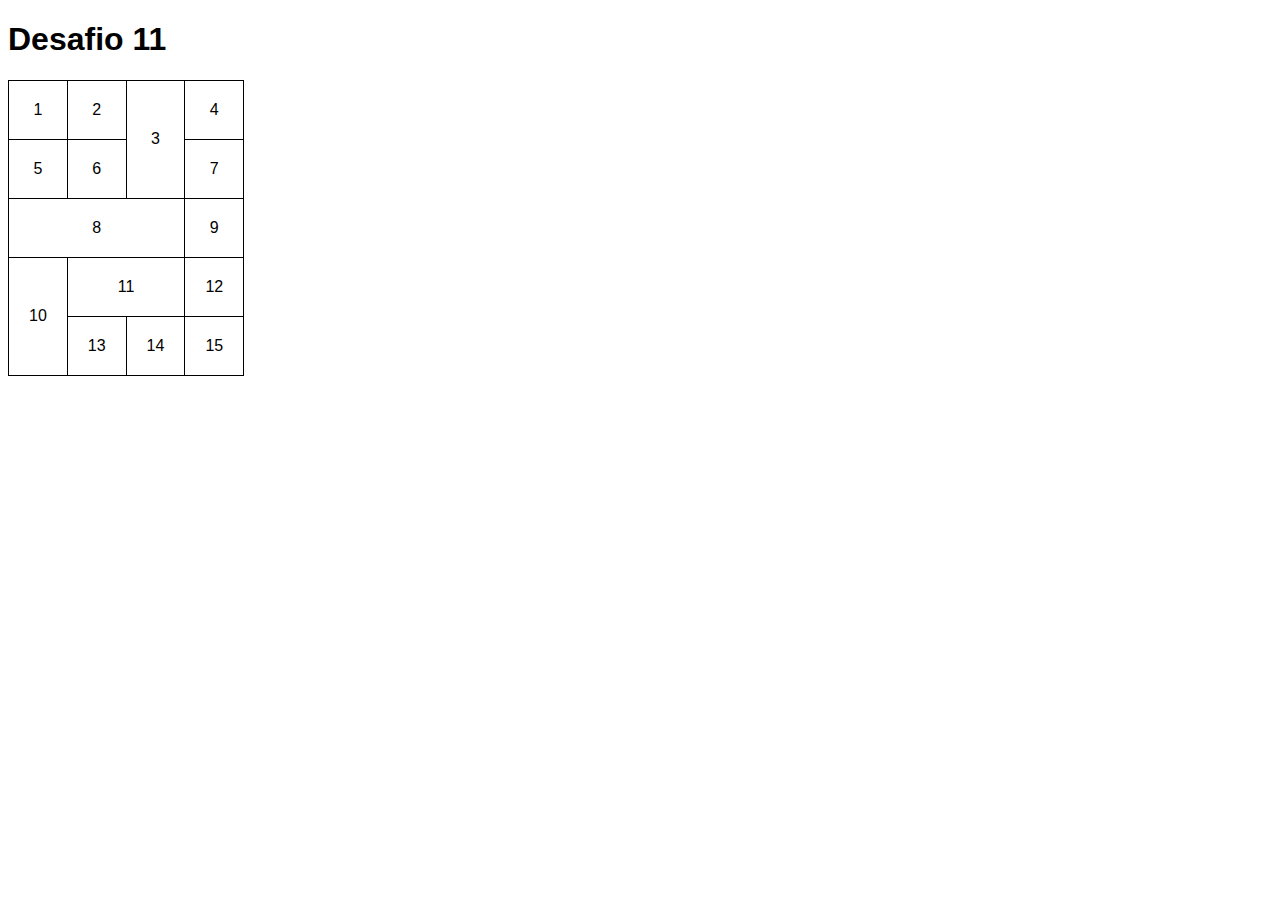
<file: Desafio 11/index.html>
<!DOCTYPE html>
<html lang="pt-br">
<head>
    <meta charset="UTF-8">
    <meta http-equiv="X-UA-Compatible" content="IE=edge">
    <meta name="viewport" content="width=device-width, initial-scale=1.0">
    <title>Desafio 11</title>
</head>
<style>
    body{
        font-family: Arial, Helvetica, sans-serif;
    }

    table {
        border-collapse: collapse;
    }

    td {
        border: 1px solid black;
        padding: 20px;
        text-align: center;
    }
</style>
<body>
    <h1>
        Desafio 11
    </h1>
    <table>
    <tr>
        <td>1</td>
        <td>2</td>
        <td rowspan="2">3</td>
        <td>4</td>
    </tr>
    <tr>
        <td>5</td>
        <td>6</td>
        <td>7</td>
    </tr>
    <tr>
        <td colspan="3">8</td>
        <td>9</td>
    </tr>
    <tr>
        <td rowspan="2">10</td>
        <td colspan="2">11</td>
        <td>12</td>
    </tr>
    <tr>
        <td>13</td>
        <td>14</td>
        <td>15</td>
    </tr>
    </table>
</body>
</html>
</file>
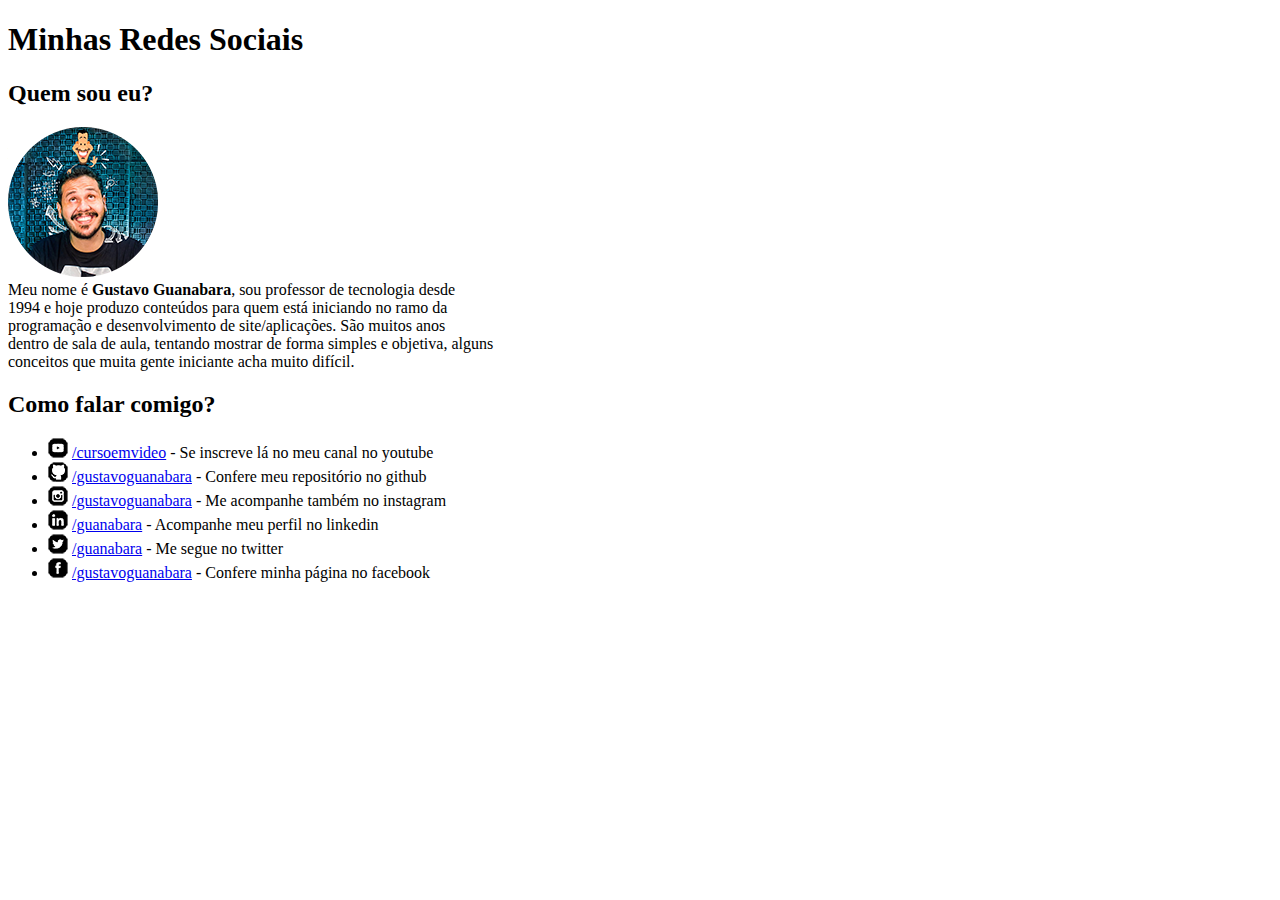
<file: Excercicios/d005/index.html>
<!DOCTYPE html>
<html lang="pt-br">
<head>
    <meta charset="UTF-8">
    <meta http-equiv="X-UA-Compatible" content="IE=edge">
    <meta name="viewport" content="width=device-width, initial-scale=1.0">
    <title>Apresentação Gustavo Guanabara</title>
</head>
<body>
    <h1>Minhas Redes Sociais</h1>
    <h2>Quem sou eu?</h2>
    <p>
        <img src="foto-perfil-guanabara.png" alt="Perfil"> <br>
        Meu nome é <strong>Gustavo Guanabara</strong>, sou professor de tecnologia desde <br>
        1994 e hoje produzo conteúdos para quem está iniciando no ramo da <br>
        programação e desenvolvimento de site/aplicações. São muitos anos <br>
        dentro de sala de aula, tentando mostrar de forma simples e objetiva, alguns <br>
        conceitos que muita gente iniciante acha muito difícil. 
    </p>
    <h2>Como falar comigo?</h2>
    <p>
        <ul>
            <li>
                <img src="icone-youtube.png" alt="youtube"> <a href="https://www.youtube.com/watch?v=suL56Mdx22Y&list=PLHz_AreHm4dkZ9-atkcmcBaMZdmLHft8n&index=30" target="_blank" rel="external">/cursoemvideo</a> - Se 
                inscreve lá no meu canal no youtube
            </li>
            <li>
                 <img src="icone-github.png" alt=""> <a href="#">/gustavoguanabara</a> - Confere meu repositório no github
            </li> 
            <li>
                <img src="icone-instagram.png" alt=""> <a href="#">/gustavoguanabara</a> - Me acompanhe também no instagram
            </li> 
            <li>
               <img src="icone-linkedin.png" alt=""> <a href="#">/guanabara</a> - Acompanhe meu perfil no linkedin
            </li> 
            <li>
                <img src="icone-twitter.png" alt=""> <a href="#">/guanabara</a> - Me segue no twitter
             </li> 
             <li>
                <img src="icone-facebook.png" alt=""> <a href="#">/gustavoguanabara</a> - Confere minha página no facebook
             </li> 
        </ul>
    </p>
</body>
</html>
</file>
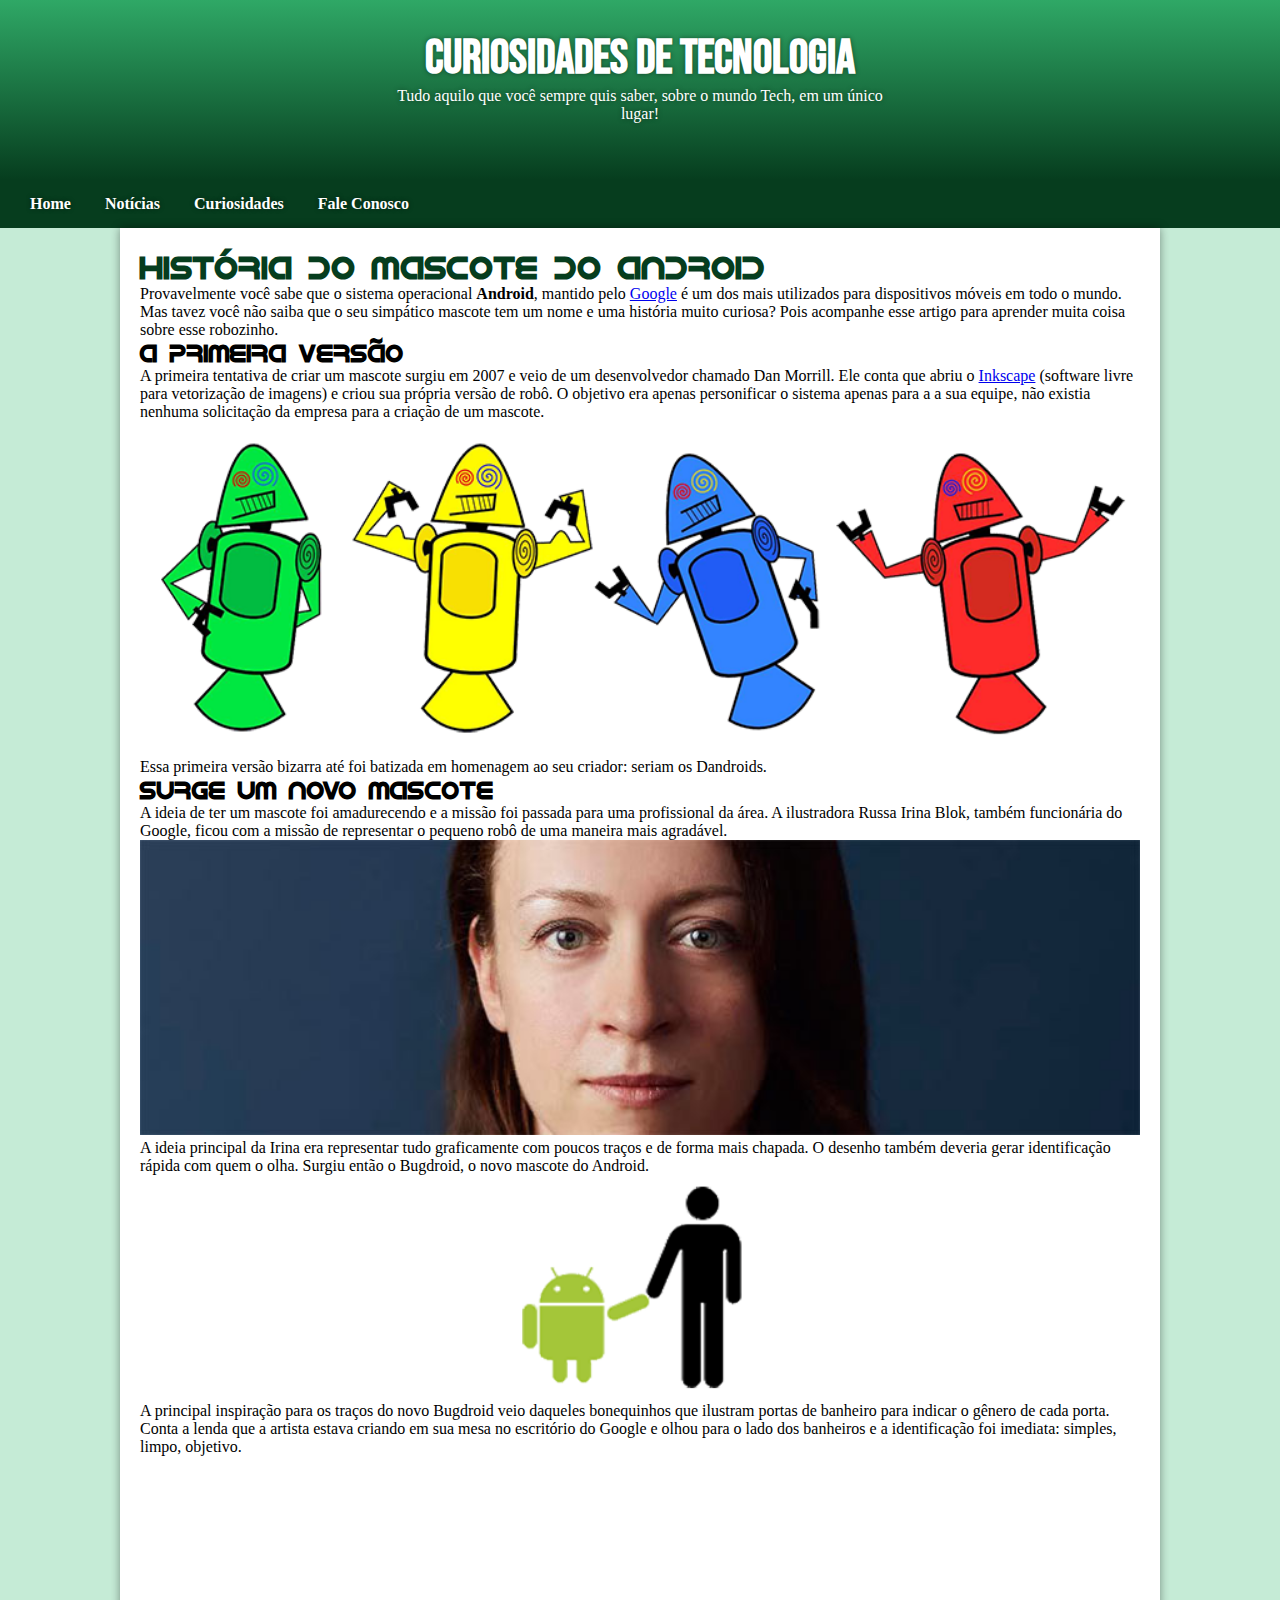
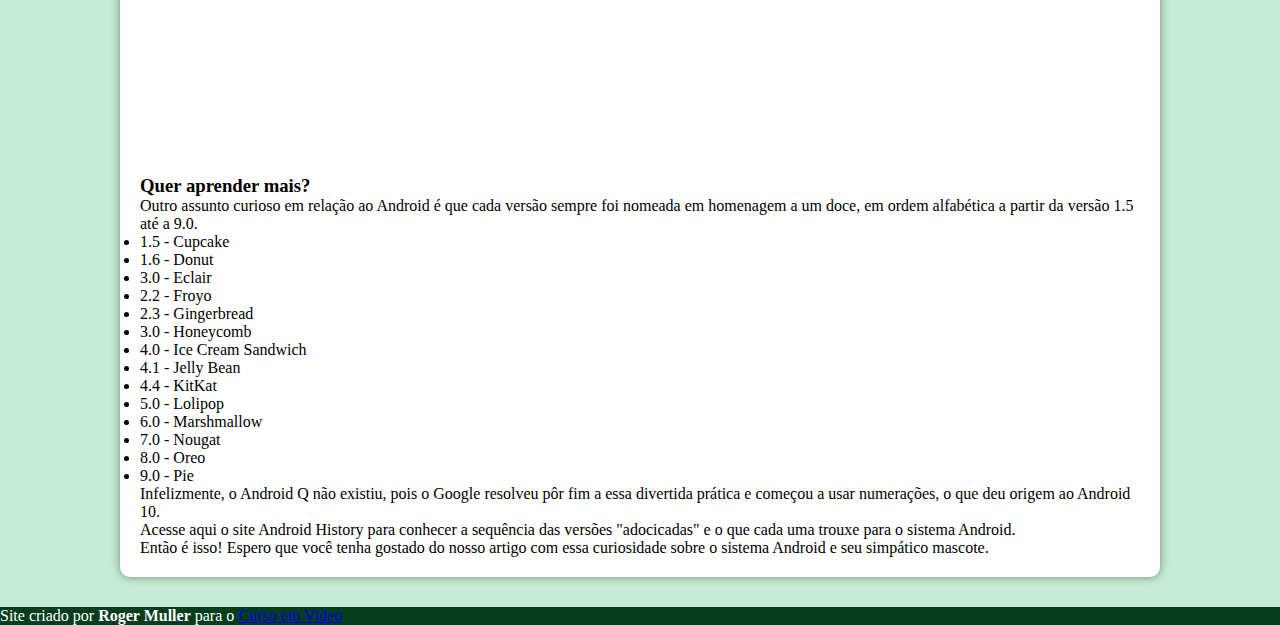
<file: Excercicios/Desafio 10/index.html>
<!DOCTYPE html>
<html lang="pt-br">
<head>
    <meta charset="UTF-8">
    <meta http-equiv="X-UA-Compatible" content="IE=edge">
    <meta name="viewport" content="width=device-width, initial-scale=1.0">
    <title>Curiosidades da tecnologia</title>
    <link rel="stylesheet" href="style.css">
</head>
<body>
    <header>
        <h1>CURIOSIDADES DE TECNOLOGIA</h1>
        <p>
          Tudo aquilo que você sempre quis saber, sobre o mundo Tech, em um único lugar!
        </p>    
    </header>
    <nav>
      <a href="#">Home</a>
      <a href="#">Notícias</a>
      <a href="#">Curiosidades</a>
      <a href="#">Fale Conosco</a>
    </nav>  
    
    <main>
       <article>      
        <h1>
          História do Mascote do Android
        </h1>
        <p>
          Provavelmente você sabe que o sistema operacional <strong>Android</strong>, mantido 
          pelo <a href="https://www.google.com/search?q=google&oq=google&aqs=chrome.0.69i59j46i39i199i465j69i59j0i131i433i512l2j69i60l3.7496j0j7&sourceid=chrome&ie=UTF-8">Google</a> 
          é um dos mais utilizados
          para dispositivos móveis em todo o mundo. Mas tavez você não saiba que o seu simpático mascote tem um
          nome e uma história muito curiosa? Pois acompanhe esse artigo para aprender muita coisa sobre esse robozinho. 
        </p>
        <h2>
          A primeira versão          
        </h2>
        <p>
          A primeira tentativa de criar um mascote surgiu em 2007 e veio de um desenvolvedor chamado Dan Morrill.
          Ele conta que abriu o <a href="https://www.google.com/search?q=google&oq=google&aqs=chrome.0.69i59j46i39i199i465j69i59j0i131i433i512l2j69i60l3.7496j0j7&sourceid=chrome&ie=UTF-8">Inkscape</a> (software livre para vetorização de imagens) e criou sua própria versão de robô.
          O objetivo era apenas personificar o sistema apenas para a a sua equipe, não existia nenhuma solicitação da
          empresa para a criação de um mascote.
        </p>
        
        <picture>
          <source media="(max-width: 670px)" srcset="imagens/dan-droids-pq.png">
          <img src="imagens/dan-droids.png" alt="bugdroid">
        </picture>
        
        <p>
          Essa primeira versão bizarra até foi batizada em homenagem ao seu criador: seriam os Dandroids.
        </p>
        
        <h2>
          Surge um novo mascote
        </h2>
        
        <p>
          A ideia de ter um mascote foi amadurecendo e a missão foi passada para uma profissional da área. A ilustradora
          Russa Irina Blok, também funcionária do Google, ficou com a missão de representar o pequeno robô de uma maneira mais agradável.
        </p>
        
        <picture>
          <source media="(max-width: 670px)" srcset="imagens/irina-blok-pq.jpg">
          <img src="imagens/irina-blok.jpg" alt="irina-blok">
        </picture>
        
        <p>
          A ideia principal da Irina era representar tudo graficamente com poucos traços e de forma mais chapada. O desenho
          também deveria gerar identificação rápida com quem o olha. Surgiu então o Bugdroid, o novo mascote do Android.
        </p>
        
        <img src="imagens/bugdroid.png" class="pequena" alt="bugdroid">
        
        <p>
          A principal inspiração para os traços do novo Bugdroid veio daqueles bonequinhos que ilustram portas de banheiro
          para indicar o gênero de cada porta. Conta a lenda que a artista estava criando em sua mesa no escritório do Google
          e olhou para o lado dos banheiros e a identificação foi imediata: simples, limpo, objetivo.
        </p>
        
        <iframe width="560" height="315" src="https://www.youtube.com/embed/l2UDgpLz20M" title="YouTube video player"
        frameborder="0" allow="accelerometer; autoplay; clipboard-write; encrypted-media; gyroscope; picture-in-picture" allowfullscreen></iframe>
      
      <aside>  
        <h3>
          Quer aprender mais? 
        </h3>
        
        <p>
          Outro assunto curioso em relação ao Android é que cada versão sempre foi nomeada em homenagem a um doce, em ordem alfabética a partir da versão 1.5 até a 9.0.
        </p>
        
        <ul>
          <li>1.5 - Cupcake</li>
          <li>1.6 - Donut</li>
          <li>3.0 - Eclair</li>
          <li>2.2 - Froyo</li>
          <li>2.3 - Gingerbread</li>
          <li>3.0 - Honeycomb</li>
          <li>4.0 - Ice Cream Sandwich</li>
          <li>4.1 - Jelly Bean</li>
          <li>4.4 - KitKat</li>
          <li>5.0 - Lolipop</li>
          <li>6.0 - Marshmallow</li>
          <li>7.0 - Nougat</li>
          <li>8.0 - Oreo</li>
          <li>9.0 - Pie</li>
        </ul>
        
        <p>
          Infelizmente, o Android Q não existiu, pois o Google resolveu pôr fim a essa divertida prática e começou a usar numerações, o que deu origem ao Android 10.
        </p>
        
        <p>
          Acesse aqui o site Android History para conhecer a sequência das versões "adocicadas" e o que cada uma trouxe para o sistema Android.
        </p>
      </aside>          
        Então é isso! Espero que você tenha gostado do nosso artigo com essa curiosidade sobre o sistema Android e seu simpático mascote.

       </article> 
    </main>

    <footer>
      <p>Site criado por <strong>Roger Muller</strong> para o <a href="https://www.youtube.com/watch?v=l2UDgpLz20M">Curso em Video</a></p>
    </footer>
</body>
</html>
</file>
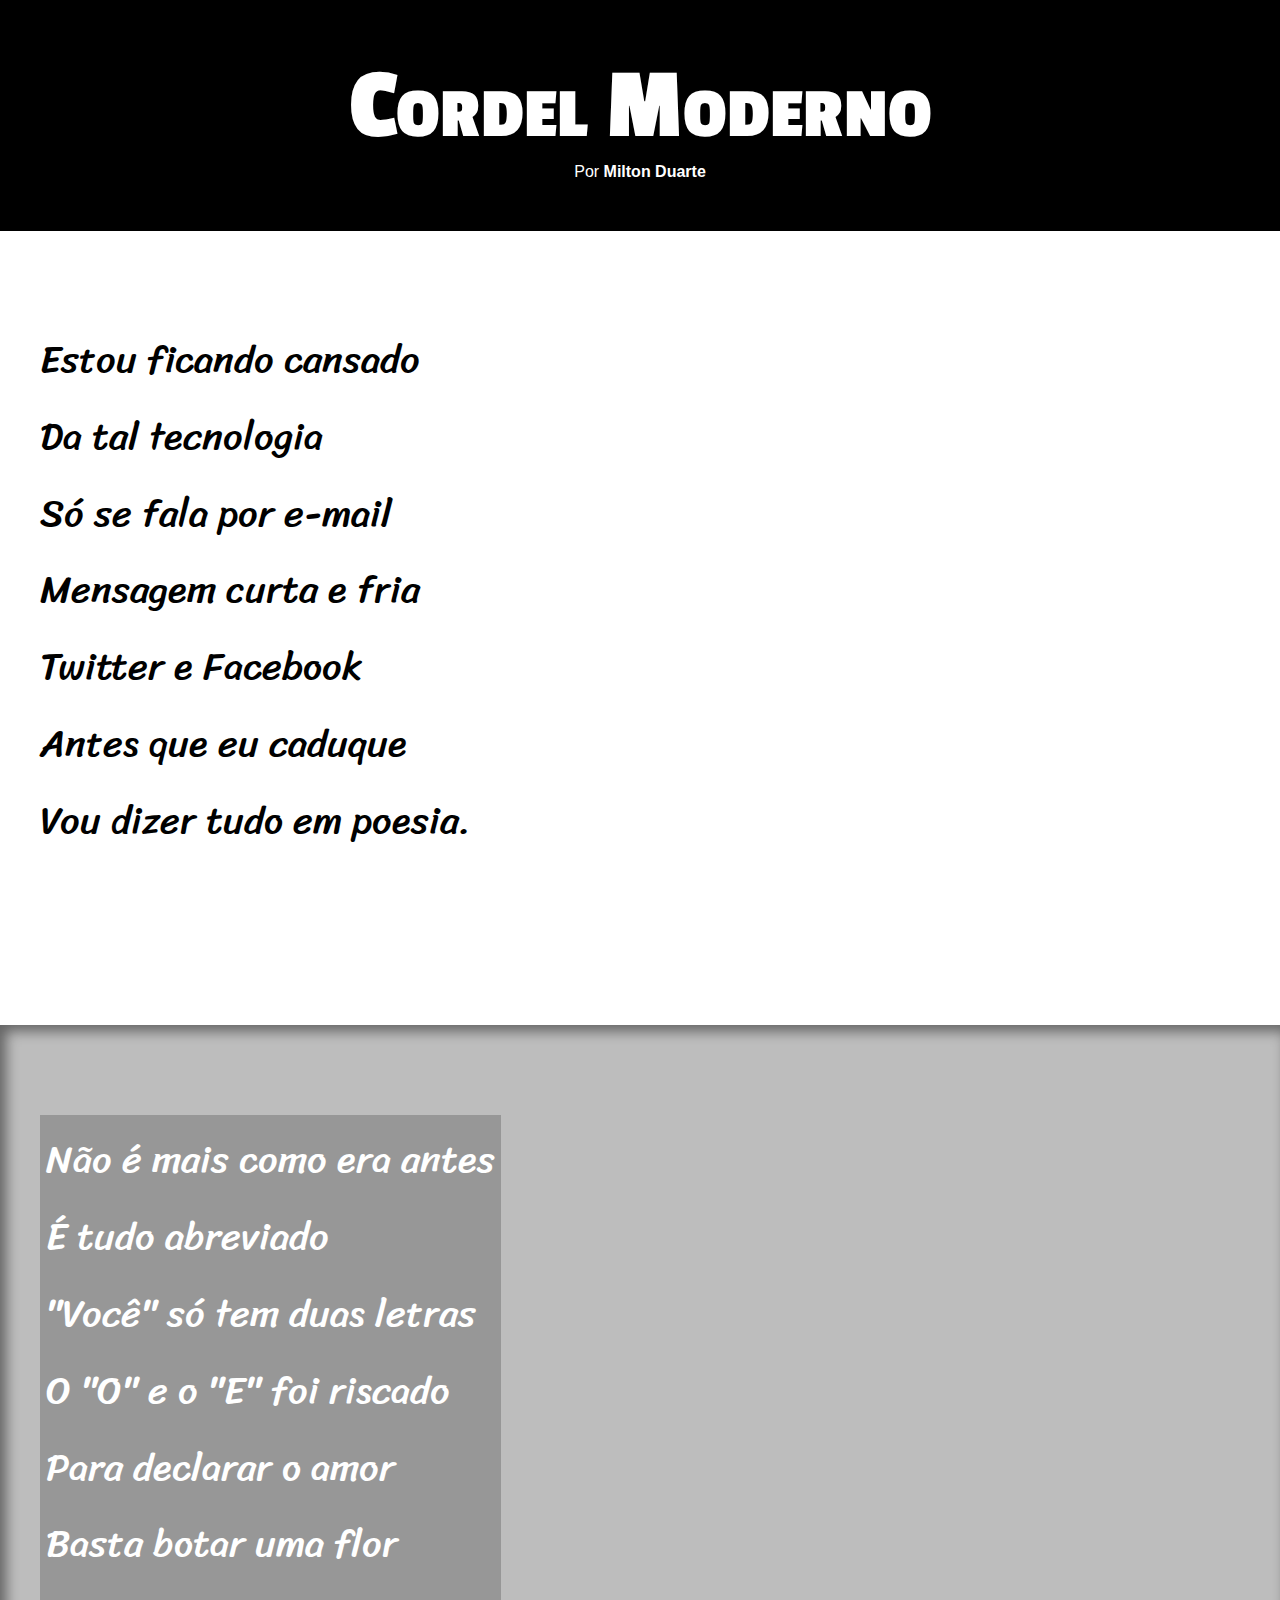
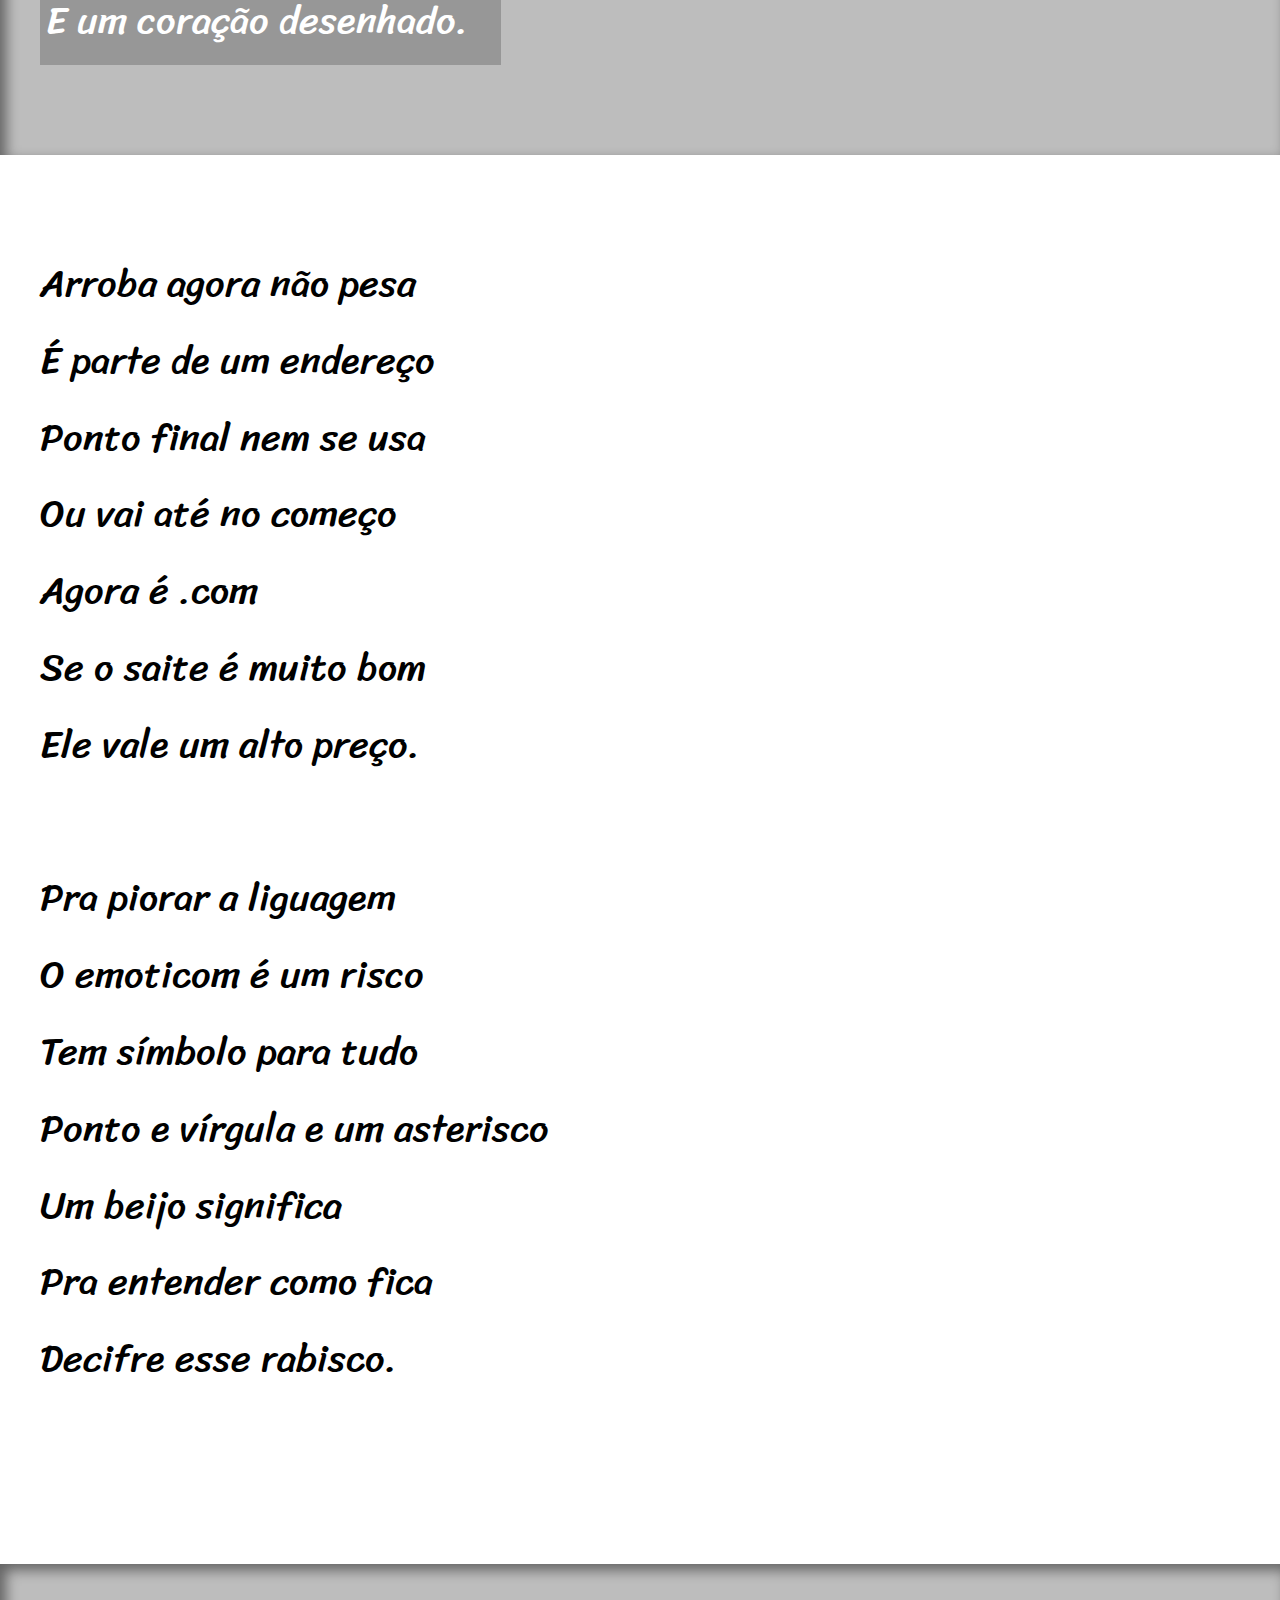
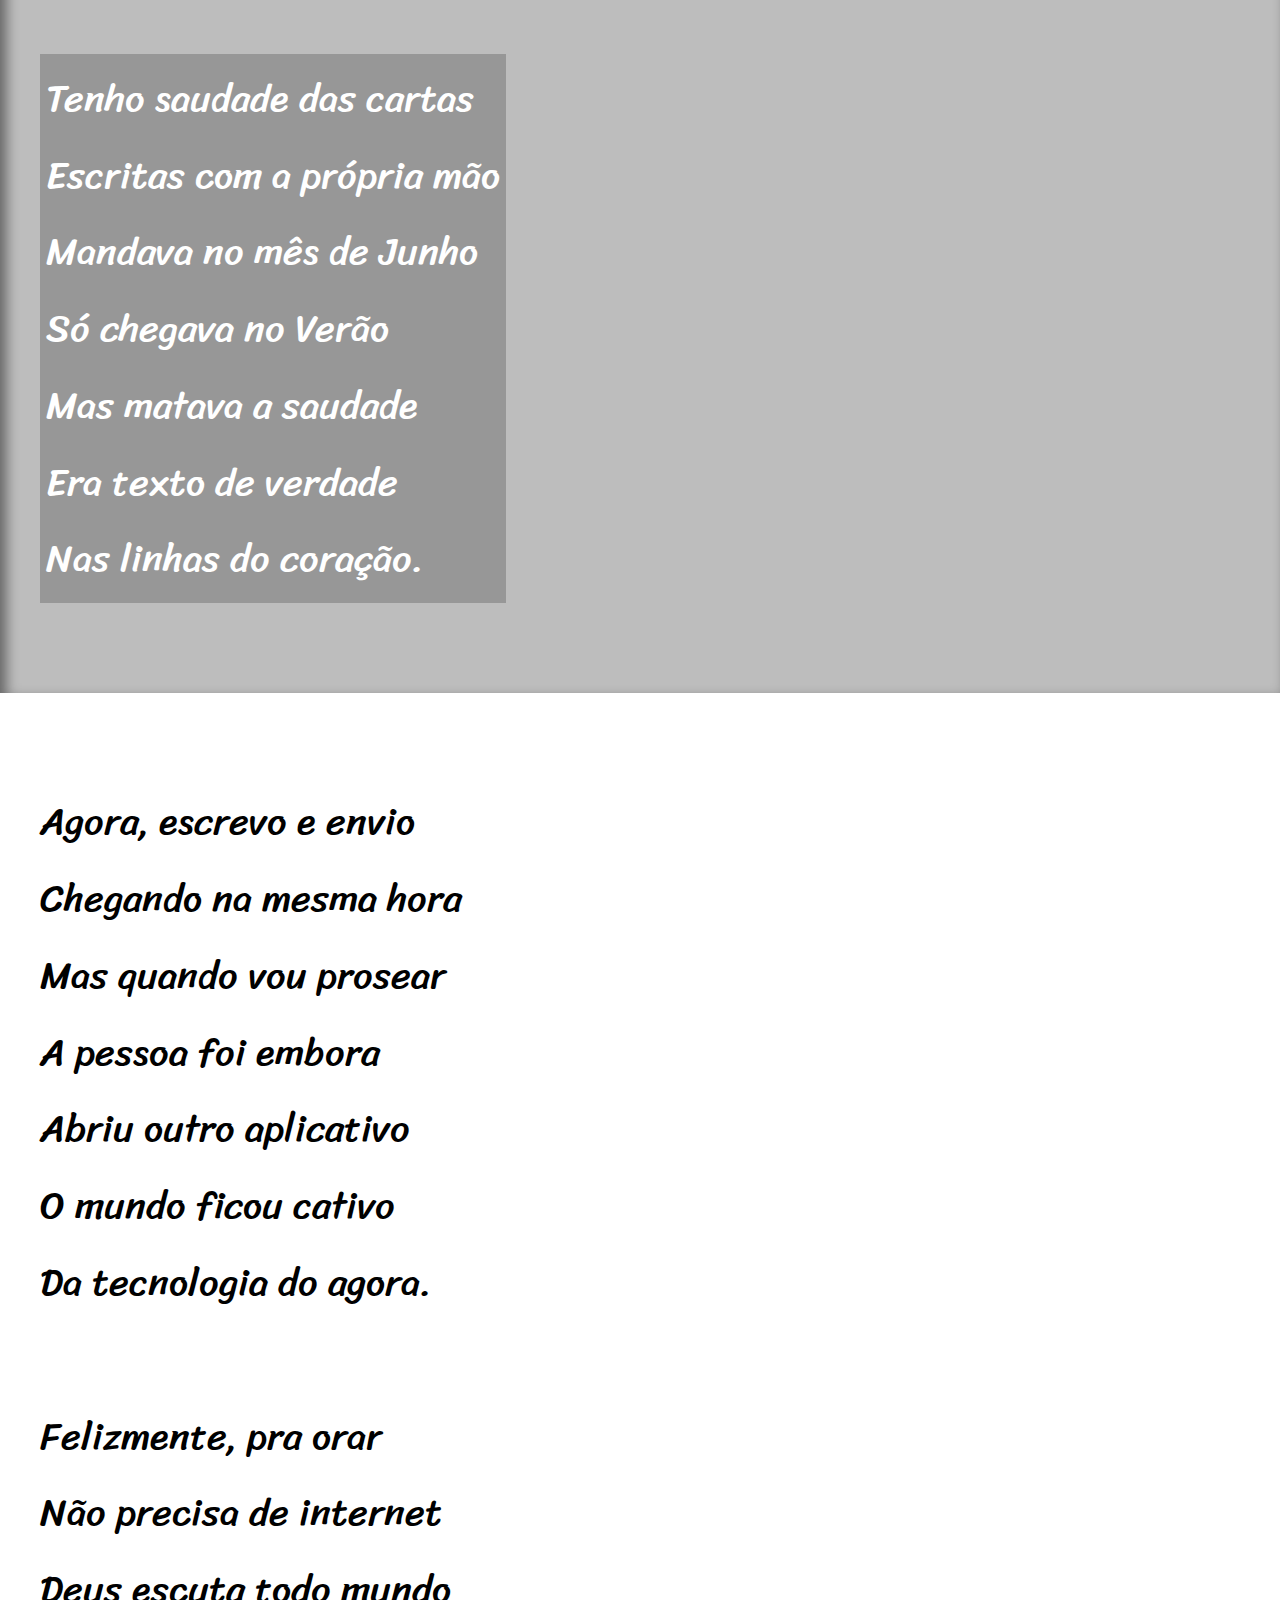
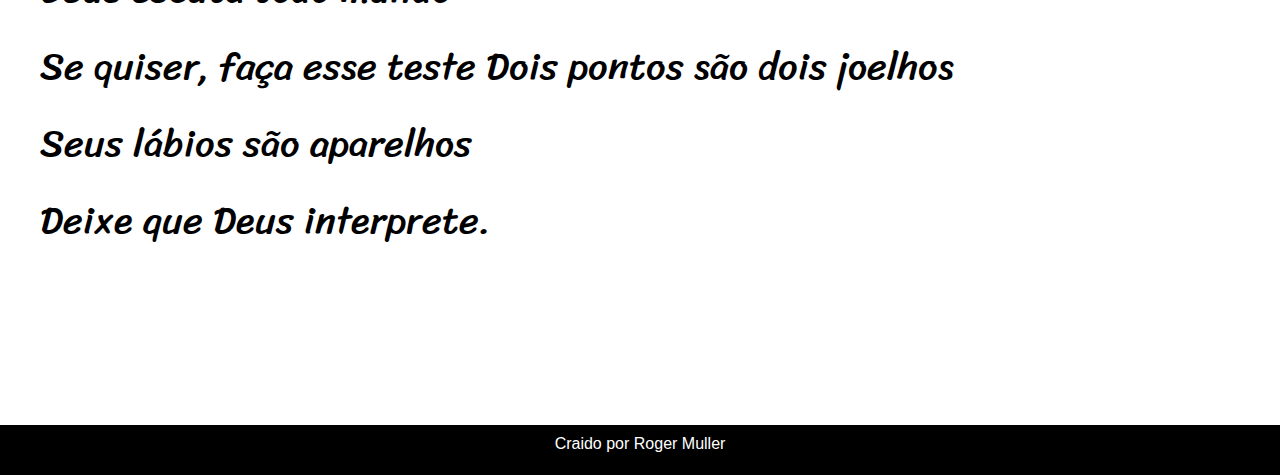
<file: Excercicios/Projeto Cordel/index.html>
<!DOCTYPE html>
<html lang="pr-br">
<head>
    <meta charset="UTF-8">
    <meta http-equiv="X-UA-Compatible" content="IE=edge">
    <meta name="viewport" content="width=device-width, initial-scale=1.0">
    <title>Projeto Cordel</title>
    <link rel="stylesheet" href="style.css">
</head>
<body>
    <header>
        <h1>
            Cordel Moderno
        </h1>
        <p>
            Por <a href="https://www.recantodasletras.com.br/poesias/3186743" target="_blank">Milton Duarte</a>
        </p>
    </header>
    
    <section class="normal">
        <p>
            Estou ficando cansado <br>
            Da tal tecnologia <br>
            Só se fala por e-mail <br>
            Mensagem curta e fria <br>
            Twitter e Facebook <br>
            Antes que eu caduque <br>
            Vou dizer tudo em poesia.
        </p>
    </section>
    

    
    <section class="imagem" id="img01">
        <p>
            Não é mais como era antes <br>
            É tudo abreviado <br>
            "Você" só tem duas letras <br>
            O "O" e o "E" foi riscado <br>
            Para declarar o amor <br>
            Basta botar uma flor <br>
            E um coração desenhado.
        </p>
    </section>
    
    
    <section class="normal">
        <p>
            Arroba agora não pesa <br>
            É parte de um endereço <br>
            Ponto final nem se usa <br>
            Ou vai até no começo <br>
            Agora é .com <br>
            Se o saite é muito bom <br>
            Ele vale um alto preço.
        </p>
        
        <p>
            Pra piorar a liguagem <br>
            O emoticom é um risco <br>
            Tem símbolo para tudo <br>
            Ponto e vírgula e um asterisco <br>
            Um beijo significa <br>
            Pra entender como fica <br>
            Decifre esse rabisco.
        </p>
    </section>

    
    <section class="imagem" id="img02">
        <p>
            Tenho saudade das cartas <br>
            Escritas com a própria mão <br>
            Mandava no mês de Junho <br>
            Só chegava no Verão <br>
            Mas matava a saudade <br>
            Era texto de verdade <br>
            Nas linhas do coração.
        </p>
    </section>

    <section class="normal">
        <p>
            Agora, escrevo e envio <br>
            Chegando na mesma hora <br>
            Mas quando vou prosear <br>
            A pessoa foi embora <br>
            Abriu outro aplicativo <br>
            O mundo ficou cativo <br>
            Da tecnologia do agora.
        </p>
    
    
        <p>
            Felizmente, pra orar <br>
            Não precisa de internet <br>
            Deus escuta todo mundo <br>
            Se quiser, faça esse teste
            Dois pontos são dois joelhos <br>
            Seus lábios são aparelhos <br>
            Deixe que Deus interprete.
        </p>
    </section>
    <footer>
        <p>Craido por Roger Muller</p>
    </footer>
</body>
</html>
</file>
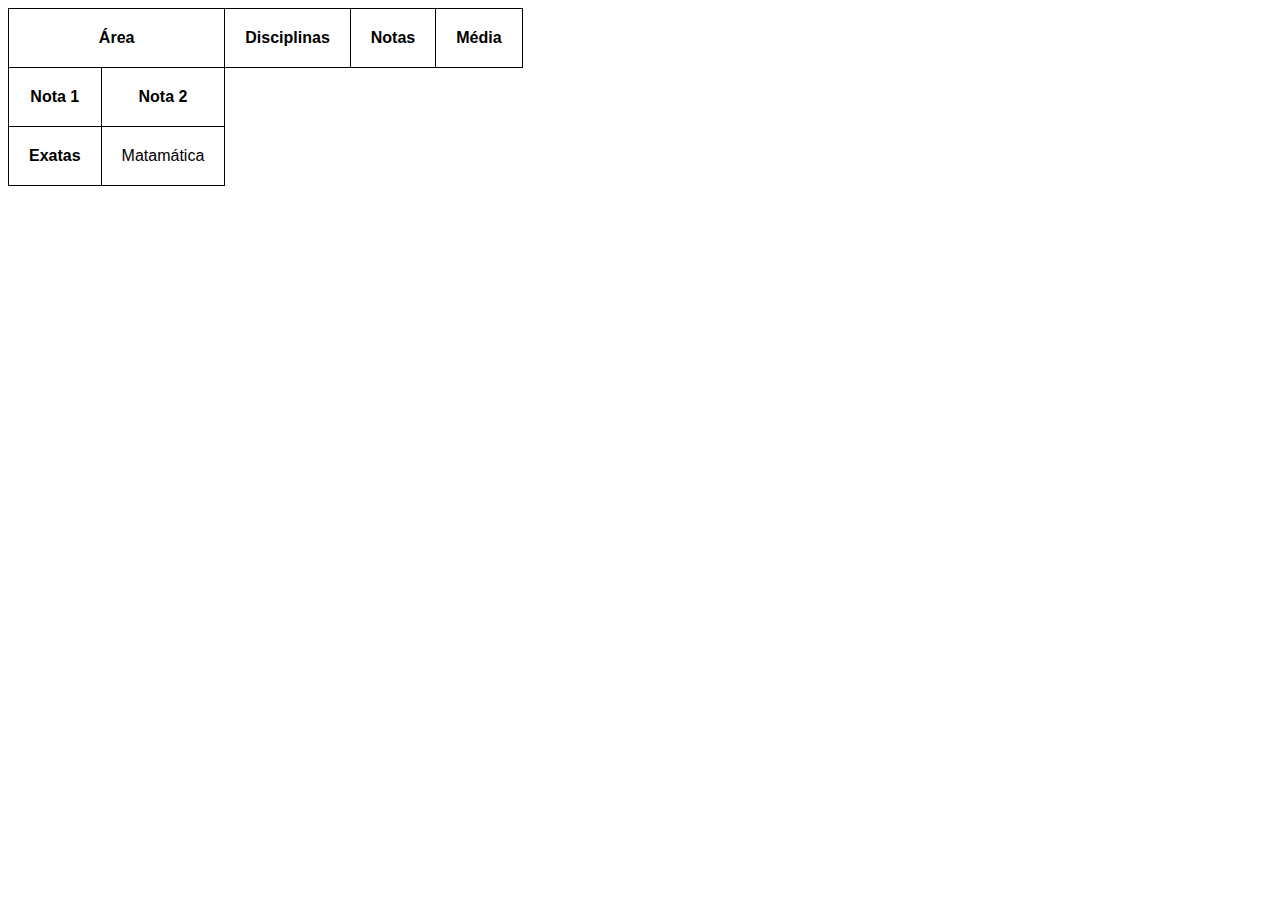
<file: Desafio 11/desafio.html>
<!DOCTYPE html>
<html lang="pt-br">
<head>
    <meta charset="UTF-8">
    <meta http-equiv="X-UA-Compatible" content="IE=edge">
    <meta name="viewport" content="width=device-width, initial-scale=1.0">
    <title>Document</title>
</head>
<style>
    body{
        font-family: Arial, Helvetica, sans-serif;
    }

    table {
        border-collapse: collapse;
    }

    td, th {
        border: 1px solid black;
        padding: 20px;
        text-align: center;
    }
</style>
<body>
    <table>
        <thead>
            <tr>
                <th colspan="2">Área</th>
                <th colspan="2">Disciplinas</th>
                <th>Notas</th>
                <th colspan="2">Média</th>
            </tr>
            <tr>
                <th>Nota 1</th>
                <th>Nota 2</th>
            </tr>
        </thead>
        <tbody>
            <tr>
                <th>Exatas</th>
                <td>Matamática</td>
            </tr> 
        </tbody>
    </table>
    
</body>
</html>
</file>
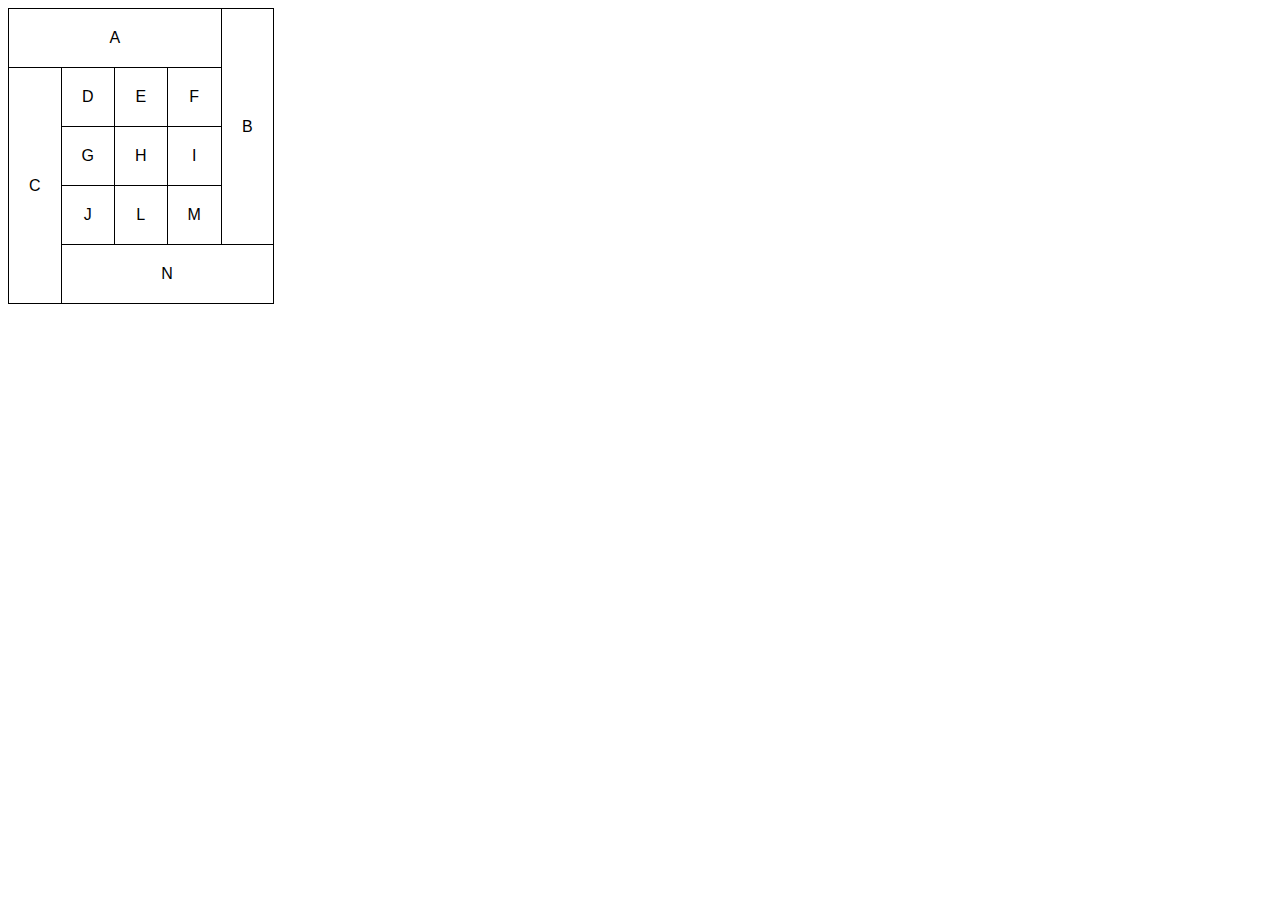
<file: Desafio 11/tab2.html>
<!DOCTYPE html>
<html lang="pt-br">
<head>
    <meta charset="UTF-8">
    <meta http-equiv="X-UA-Compatible" content="IE=edge">
    <meta name="viewport" content="width=device-width, initial-scale=1.0">
    <title>Tabela 2</title>
</head>
<style>
    body{
        font-family: Arial, Helvetica, sans-serif;
    }

    table {
        border-collapse: collapse;
    }

    td {
        border: 1px solid black;
        padding: 20px;
        text-align: center;
    }
</style>
<body>
    <table>
        <tr>
            <td colspan="4">A</td>
            <Td rowspan="4">B</Td>
        </tr>
        <tr>
            <td rowspan="4">C</td>
            <td>D</td>
            <td>E</td>
            <td>F</td>
        </tr>
        <tr>
            <td>G</td>
            <td>H</td>
            <td>I</td>
        </tr>
        <tr>
            <td>J</td>
            <td>L</td>
            <td>M</td>
        </tr>
        <tr>
            <td colspan="4">N</td>
        </tr>
    </table>
</body>
</html>
</file>
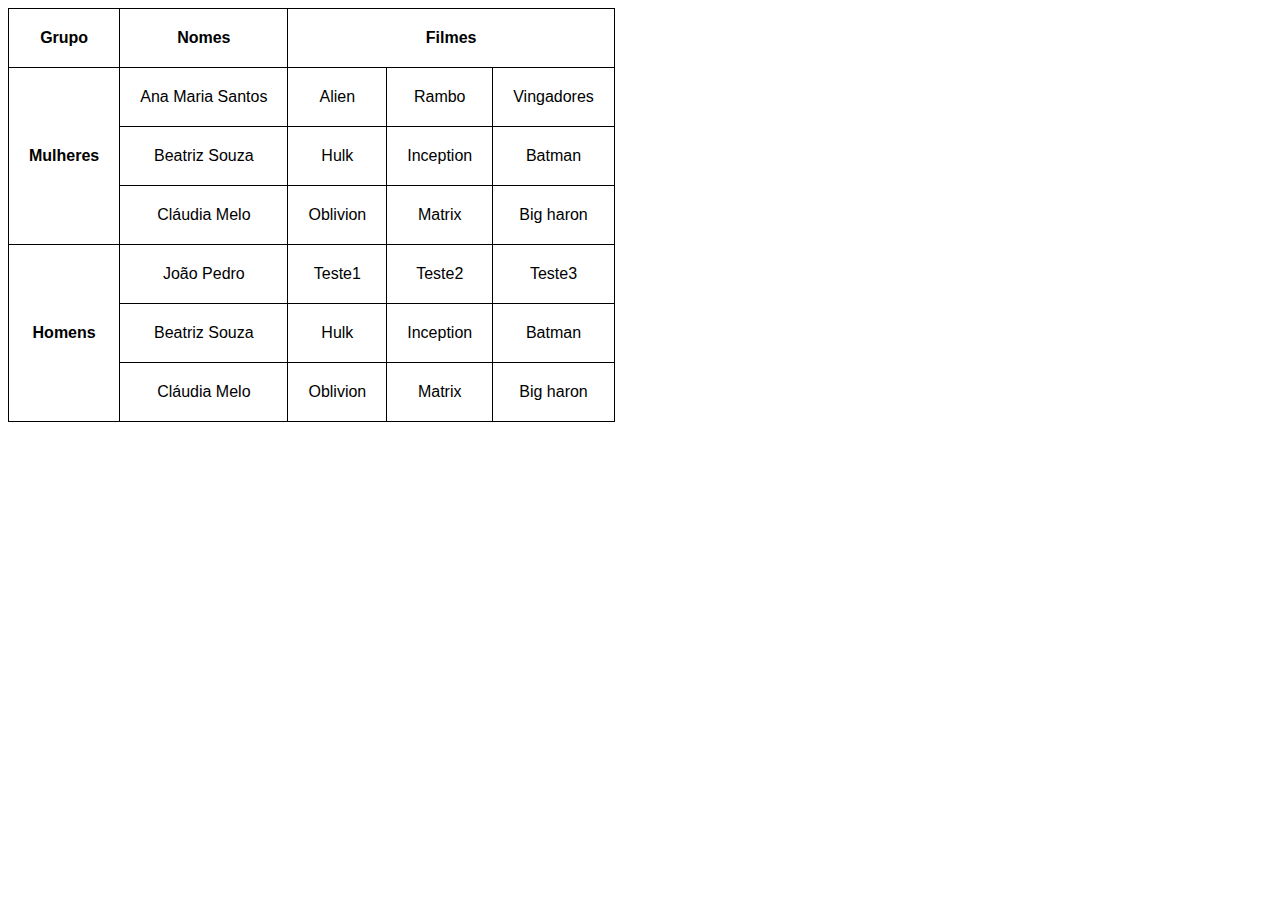
<file: Desafio 11/tab3.html>
<!DOCTYPE html>
<html lang="pt-br">
<head>
    <meta charset="UTF-8">
    <meta http-equiv="X-UA-Compatible" content="IE=edge">
    <meta name="viewport" content="width=device-width, initial-scale=1.0">
    <title>Document</title>
</head>
<style>
    body{
        font-family: Arial, Helvetica, sans-serif;
    }

    table {
        border-collapse: collapse;
    }

    td, th {
        border: 1px solid black;
        padding: 20px;
        text-align: center;
    }
</style>
<body>
    <table>
        <thead>
            <tr>
                <th scope="col">Grupo</th>
                <th scope="col">Nomes</th>
                <th colspan="3" scope="colgroup">Filmes</th>
            </tr>
        </thead>
        <tbody>
            <tr>
                <th rowspan="3" scope="rowgroup">Mulheres</th>
                <td>Ana Maria Santos</td>
                <td>Alien</td>
                <td>Rambo</td>
                <td>Vingadores</td>
            </tr>
            <tr>
                <td>Beatriz Souza</td>
                <td>Hulk</td>
                <td>Inception</td>
                <td>Batman</td>
            </tr>
            <tr>
                <td>Cláudia Melo</td>
                <td>Oblivion</td>
                <td>Matrix</td>
                <td>Big haron</td>
            </tr>
            <tr>
                <th rowspan="3" scope="rowgroup">Homens</th>
                <td>João Pedro</td>
                <td>Teste1</td>
                <td>Teste2</td>
                <td>Teste3</td>
            </tr>
            <tr>
                <td>Beatriz Souza</td>
                <td>Hulk</td>
                <td>Inception</td>
                <td>Batman</td>
            </tr>
            <tr>
                <td>Cláudia Melo</td>
                <td>Oblivion</td>
                <td>Matrix</td>
                <td>Big haron</td>
            </tr>
        </tbody>
    </table>
</body>
</html>
</file>
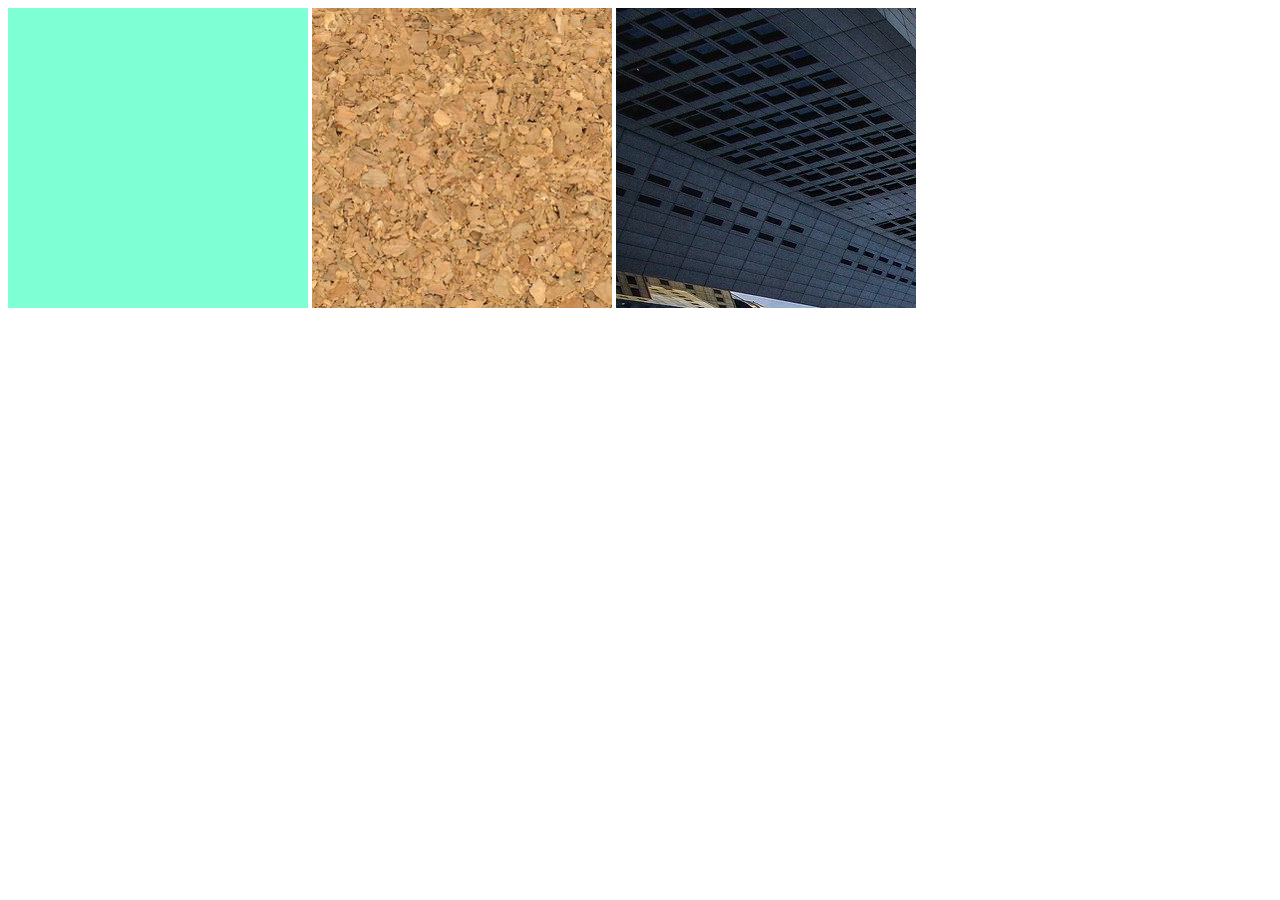
<file: Excercicios/ex022/fundo001.html>
<!DOCTYPE html>
<html lang="pt-br">
<head>
    <meta charset="UTF-8">
    <meta http-equiv="X-UA-Compatible" content="IE=edge">
    <meta name="viewport" content="width=device-width, initial-scale=1.0">
    <title>Fundo 001</title>
</head>
<style>
    div.quadrado {
        display: inline-block;
        height: 300px;
        width: 300px;
        background-color: aqua;
    }
    
    div#q1 {
        background-color: aquamarine;
    }

    div#q2 {
        background-image: url(imagens/wallpaper001.jpg);
    }

    div#q3 {
        background-image: url(imagens/wallpaper002.jpg);
    }

</style>
<body>
    <div class="quadrado" id="q1">

    </div>
    <div class="quadrado" id="q2">

    </div>
    <div class="quadrado" id="q3">

    </div>
</body>
</html>
</file>
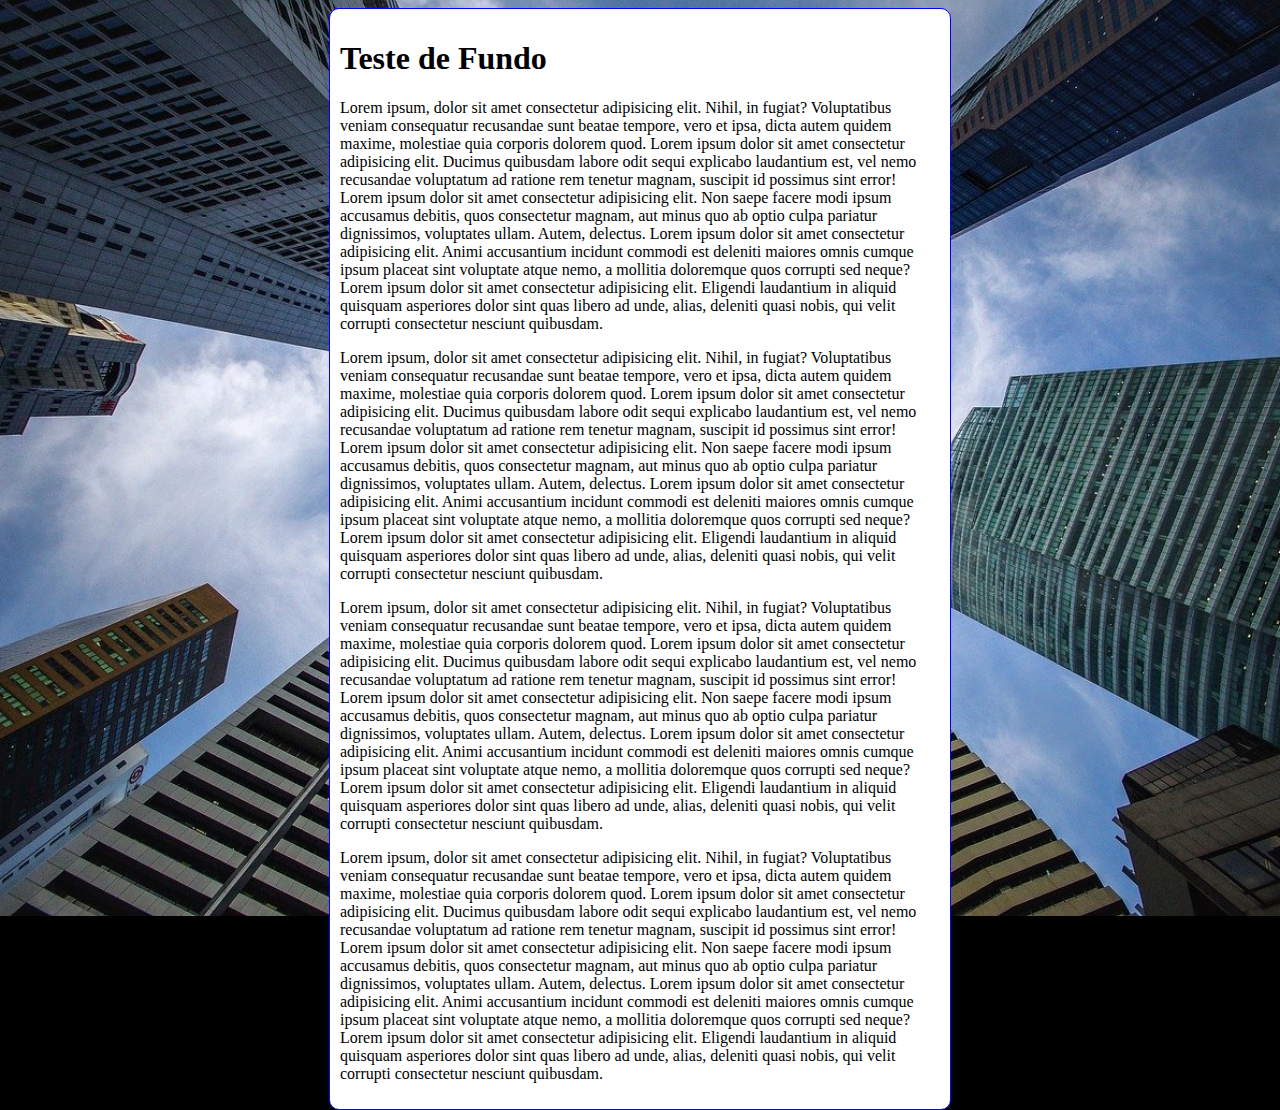
<file: Excercicios/ex022/fundo002.html>
<!DOCTYPE html>
<html lang="pt-br">
<head>
    <meta charset="UTF-8">
    <meta http-equiv="X-UA-Compatible" content="IE=edge">
    <meta name="viewport" content="width=device-width, initial-scale=1.0">
    <title>Site com background</title>
</head>
<style>
    body {
        height: 100vh;
       background: black url(imagens/wallpaper002.jpg) no-repeat center center scroll;
       background-size: cover;
    }
    main {
        background-color: white;
        max-width: 600px;
        margin: auto;
        border: 1px solid blue;
        border-radius: 10px;
        padding: 10px;
    }
</style>
<body>
    <main>
      <h1>Teste de Fundo</h1>
      <p>Lorem ipsum, dolor sit amet consectetur adipisicing elit. Nihil, in fugiat? Voluptatibus veniam consequatur recusandae
         sunt beatae tempore, vero et ipsa, dicta autem quidem maxime, molestiae quia corporis dolorem quod.
         Lorem ipsum dolor sit amet consectetur adipisicing elit. Ducimus quibusdam labore odit sequi explicabo laudantium est, vel nemo recusandae voluptatum ad ratione rem tenetur magnam, suscipit id possimus sint error!    
        Lorem ipsum dolor sit amet consectetur adipisicing elit. Non saepe facere modi ipsum accusamus debitis, quos consectetur magnam, aut minus quo ab optio culpa pariatur dignissimos, voluptates ullam. Autem, delectus.
        Lorem ipsum dolor sit amet consectetur adipisicing elit. Animi accusantium incidunt commodi est deleniti maiores omnis cumque ipsum placeat sint voluptate atque nemo, a mollitia doloremque quos corrupti sed neque?        
        Lorem ipsum dolor sit amet consectetur adipisicing elit. Eligendi laudantium in aliquid quisquam asperiores dolor sint quas libero ad unde, alias, deleniti quasi nobis, qui velit corrupti consectetur nesciunt quibusdam.
    </p>
    <p>Lorem ipsum, dolor sit amet consectetur adipisicing elit. Nihil, in fugiat? Voluptatibus veniam consequatur recusandae
        sunt beatae tempore, vero et ipsa, dicta autem quidem maxime, molestiae quia corporis dolorem quod.
        Lorem ipsum dolor sit amet consectetur adipisicing elit. Ducimus quibusdam labore odit sequi explicabo laudantium est, vel nemo recusandae voluptatum ad ratione rem tenetur magnam, suscipit id possimus sint error!    
       Lorem ipsum dolor sit amet consectetur adipisicing elit. Non saepe facere modi ipsum accusamus debitis, quos consectetur magnam, aut minus quo ab optio culpa pariatur dignissimos, voluptates ullam. Autem, delectus.
       Lorem ipsum dolor sit amet consectetur adipisicing elit. Animi accusantium incidunt commodi est deleniti maiores omnis cumque ipsum placeat sint voluptate atque nemo, a mollitia doloremque quos corrupti sed neque?        
       Lorem ipsum dolor sit amet consectetur adipisicing elit. Eligendi laudantium in aliquid quisquam asperiores dolor sint quas libero ad unde, alias, deleniti quasi nobis, qui velit corrupti consectetur nesciunt quibusdam.
   </p>
   <p>Lorem ipsum, dolor sit amet consectetur adipisicing elit. Nihil, in fugiat? Voluptatibus veniam consequatur recusandae
    sunt beatae tempore, vero et ipsa, dicta autem quidem maxime, molestiae quia corporis dolorem quod.
    Lorem ipsum dolor sit amet consectetur adipisicing elit. Ducimus quibusdam labore odit sequi explicabo laudantium est, vel nemo recusandae voluptatum ad ratione rem tenetur magnam, suscipit id possimus sint error!    
   Lorem ipsum dolor sit amet consectetur adipisicing elit. Non saepe facere modi ipsum accusamus debitis, quos consectetur magnam, aut minus quo ab optio culpa pariatur dignissimos, voluptates ullam. Autem, delectus.
   Lorem ipsum dolor sit amet consectetur adipisicing elit. Animi accusantium incidunt commodi est deleniti maiores omnis cumque ipsum placeat sint voluptate atque nemo, a mollitia doloremque quos corrupti sed neque?        
   Lorem ipsum dolor sit amet consectetur adipisicing elit. Eligendi laudantium in aliquid quisquam asperiores dolor sint quas libero ad unde, alias, deleniti quasi nobis, qui velit corrupti consectetur nesciunt quibusdam.
</p>
<p>Lorem ipsum, dolor sit amet consectetur adipisicing elit. Nihil, in fugiat? Voluptatibus veniam consequatur recusandae
    sunt beatae tempore, vero et ipsa, dicta autem quidem maxime, molestiae quia corporis dolorem quod.
    Lorem ipsum dolor sit amet consectetur adipisicing elit. Ducimus quibusdam labore odit sequi explicabo laudantium est, vel nemo recusandae voluptatum ad ratione rem tenetur magnam, suscipit id possimus sint error!    
   Lorem ipsum dolor sit amet consectetur adipisicing elit. Non saepe facere modi ipsum accusamus debitis, quos consectetur magnam, aut minus quo ab optio culpa pariatur dignissimos, voluptates ullam. Autem, delectus.
   Lorem ipsum dolor sit amet consectetur adipisicing elit. Animi accusantium incidunt commodi est deleniti maiores omnis cumque ipsum placeat sint voluptate atque nemo, a mollitia doloremque quos corrupti sed neque?        
   Lorem ipsum dolor sit amet consectetur adipisicing elit. Eligendi laudantium in aliquid quisquam asperiores dolor sint quas libero ad unde, alias, deleniti quasi nobis, qui velit corrupti consectetur nesciunt quibusdam.
</p>
    
    </main>
</body>
</html>
</file>
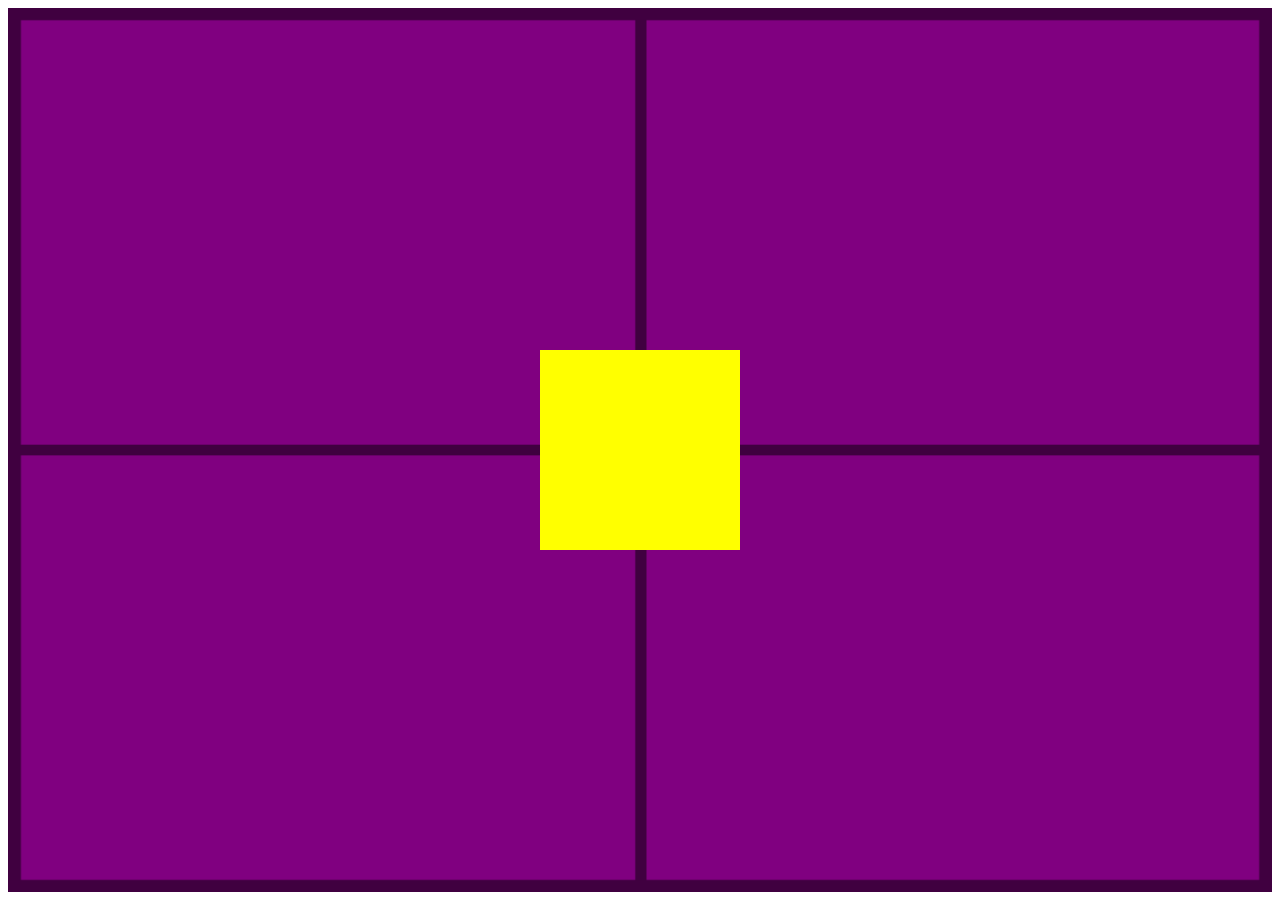
<file: Excercicios/ex022/fundo003.html>
<!DOCTYPE html>
<html lang="pt-br">
<head>
    <meta charset="UTF-8">
    <meta http-equiv="X-UA-Compatible" content="IE=edge">
    <meta name="viewport" content="width=device-width, initial-scale=1.0">
    <title>Document</title>
</head>
<style>
    #container {
        padding: 10px;
        height: 96vh;
        background: purple url(imagens/target001.png) center center no-repeat;
        background-size: 100% 100%;
    }
    #conteudo {
        position: absolute;
        height: 200px;
        width: 200px;
        background-color: yellow;
        top: 50%;
        left: 50%;
        transform: translate(-50%, -50%);
    }
</style>
<body>
    <section id="container">
        <article id="conteudo">

        </article>
    </section>
    
</body>
</html>
</file>
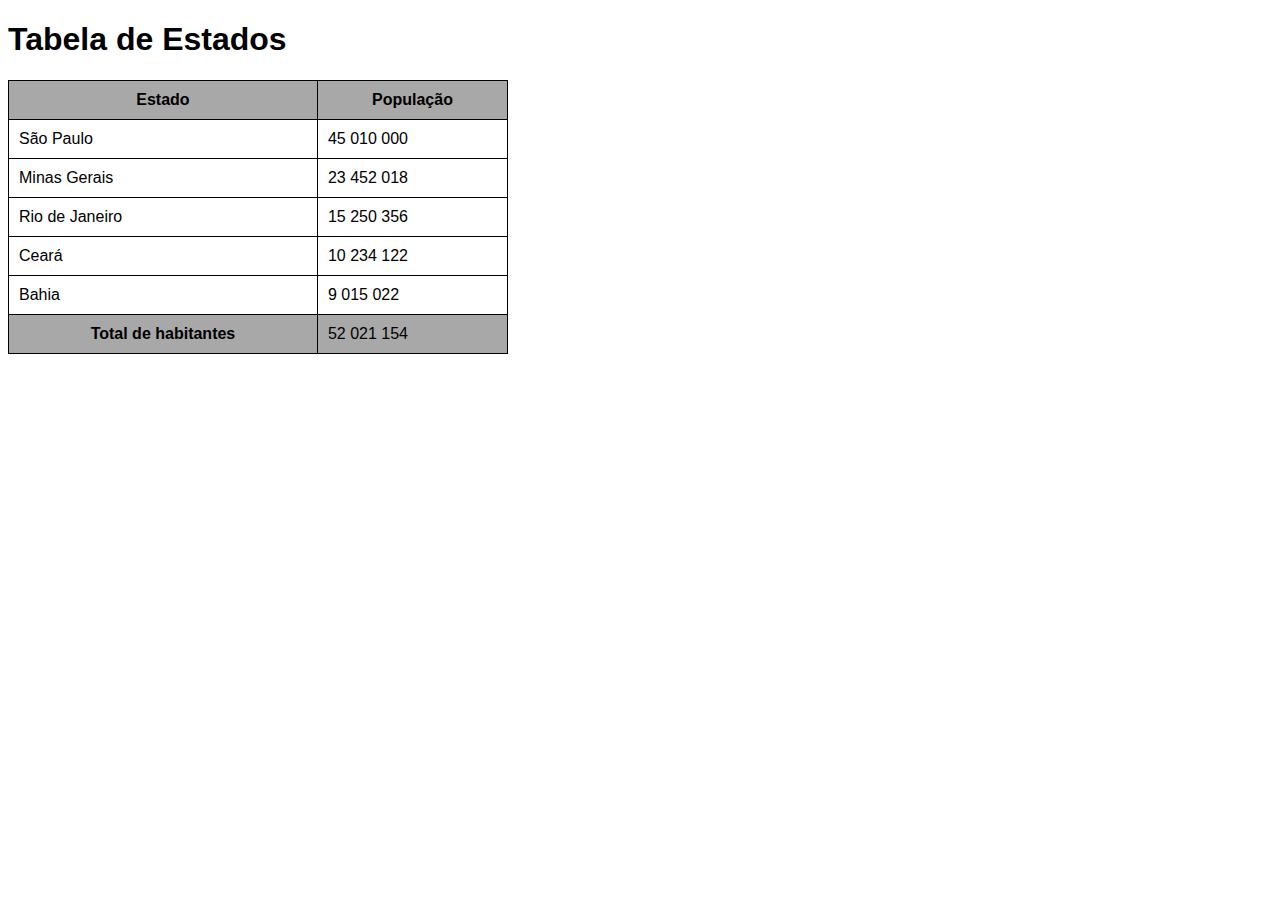
<file: Excercicios/ex023/tabale001.html>
<!DOCTYPE html>
<html lang="pt-br">
<head>
    <meta charset="UTF-8">
    <meta http-equiv="X-UA-Compatible" content="IE=edge">
    <meta name="viewport" content="width=device-width, initial-scale=1.0">
    <title>Tabela de Estados</title>
</head>
<style>
    body {
        font-family: Arial, Helvetica, sans-serif;
    }

    table {
        width: 500px;
       border-collapse: collapse;
    }

    td, th {
        border: 1px solid black;
        padding: 10px;
    }

    thead, tfoot {
        background-color: rgb(168, 168, 168);
    }
</style>
<body>
    <h1>Tabela de Estados</h1>
    <table>
        <thead>
           <tr>
            <th>Estado</th>
            <th>População</th>
           </tr> 
        </thead>
        <tbody>
           <tr> 
            <td>São Paulo</td>
            <td>45 010 000</td>
          </tr>
          <tr>
            <td>Minas Gerais</td>
            <td>23 452 018</td>
          </tr>
          <tr>
            <td>Rio de Janeiro</td>
            <td>15 250 356</td>
          </tr>
          <tr>
            <td>Ceará</td>
            <td>10 234 122</td>
          </tr>
          <tr>
            <td>Bahia</td>
            <td>9 015 022</td>
          </tr>
        </tbody>
        <tfoot>
           <tr>
            <th>Total de habitantes</th>
            <td>52 021 154</td>
           </tr>
        </tfoot>
    </table>
    
</body>
</html>
</file>
<file: Excercicios/Desafio 10/style.css>
@charset "UTF-8";

@import url('https://fonts.googleapis.com/css2?family=Bebas+Neue&display=swap');

@font-face {
font-family: 'android';
src: url('idroid.otf') format('opentype');
font-weight: normal;
}

:root {
    --cor1: #c5ebd6;
    --cor2: #83e1ad;
    --cor3: #3ddc84;
    --cor4: #2fa866;
    --cor5: #1a5c37;
    --cor6: #063d1e;
    --font-android: 'android', arial;
    --font-bebas: 'Bebas Neue', arial;
} 

* {
  margin: 0px;
  padding: 0px;
}

body {
    background-color: var(--cor1);
}

header {
    background-image: linear-gradient(to bottom, var(--cor4), var(--cor6));
    min-height: 150px;
    padding-top: 30px;
    text-align: center;
}

header > h1 {
    color: white;
    text-shadow: 0px 0px 5px rgba(0, 0, 0, 0.445);
    font-size: 3em;
    font-family: var(--font-bebas);
}

header > p {
    color: white;
    text-shadow: 0px 0px 5px rgba(0, 0, 0, 0.445);
    max-width: 500px;
    margin: auto;
    padding-left: 10px;
    padding-right: 10px;
}

nav {
    color: white;
    padding: 15px;
    text-shadow: 0px 0px 5px rgba(0, 0, 0, 0.445);
    background-color: var(--cor6);
}

nav > a {
    color: white;
    text-decoration: none;
    padding: 15px;
    border-radius: 5px;
    font-weight: bold;
    transition-duration: 0.3s;
}

nav > a:hover {
    background-color: var(--cor4);
    color: var(--cor6);
}

main {
    padding: 20px;
    min-width: 280px;
    max-width: 1000px;
    margin: auto;
    margin-bottom: 30px;
    border-bottom-left-radius: 10px;
    border-bottom-right-radius: 10px;
    background-color: white;
    box-shadow: 0px 0px 10px rgba(0, 0, 0, 0.400);
}

main h1 {
    color: var(--cor6);
    font-family: var(--font-android);
}

main h2 {
    font-family: var(--font-android);
}

main img {
    width: 100%;
}

main img.pequena {
    max-width: 350px;
    margin:  auto;
    display: block;
}

footer {
    background-color: var(--cor6);
    color: white;
}
</file>
<file: Excercicios/Projeto Cordel/style.css>
@charset "UTF-8";

@import url('https://fonts.googleapis.com/css2?family=Sriracha&display=swap');

@import url('https://fonts.googleapis.com/css2?family=Passion+One&display=swap');


:root {
    --fonte1: arial, verdana, tahoma, sans-serif;
    --fonte2: 'Sriracha';
    --fonte3: 'Passion One', cursiva;
}


* {
    margin: 0px;
    padding: 0px;
}

html, body {
    background-color: darkgray;
    min-height: 100vh;
    font-family: var(--fonte1);
}

header {
    text-align: center;
    color: white;
    background-color: black;
}

header > h1 {
    padding-top: 50px;
    font-variant: small-caps;
    font-family: var(--fonte3);
    font-size: 8vw;
}

header > p {
    padding-bottom: 50px;
}

section {
   font-family: var(--fonte2);
   padding-top: 10vh;
   padding-bottom: 10vh;
   line-height: 2em;
   padding-left: 40px;
   font-size: 3vw;
}

section > p {
    padding-bottom: 2em;
}

section.normal {
    background-color: white;

}

section.imagem {
    background-color: rgb(189, 189, 189);
    box-shadow: inset 6px 6px 13px 0px rgba(0, 0, 0, 0.479);
    background-size: cover;
    background-attachment: fixed;
}

section.imagem > p {
    display: inline-block;
    color: white;
    background-color: rgba(0, 0, 0, 0.199);
    padding: 6px;
}

#img01 {
    background-image: url(imagens/background001.jpg);
    background-position: right center;
}

#img02 {
    background-image: url(imagens/background002.jpg);
    background-position: right center;
}

a {
    text-decoration: none;
    color: white;
    font-weight: bold;
}

a:hover {
    text-decoration: underline;
}

footer {
    padding: 10px;
    height: 30px;
    background-color: black;
    color: white;
    text-align: center;
}
</file>
